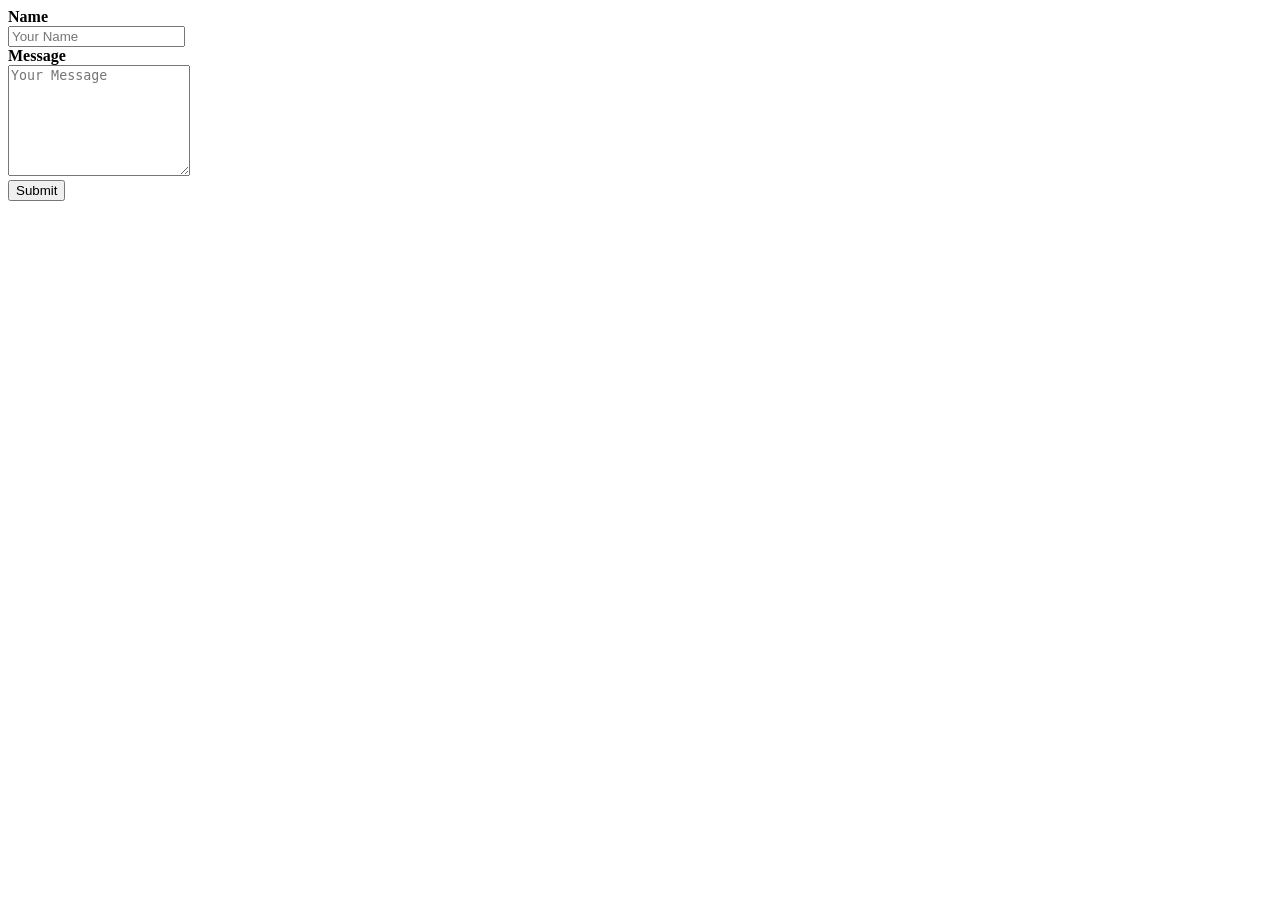
<file: page3.html>
<!DOCTYPE html>
<html lang="en-US"></html>
<head>
    <meta charset="UTF-8" />
    <meta http-equiv="X-UA-Compatible" content="ie=edge"/>
    <meta name="viewport" content="width=devide-width, inital-scale=1.0"/>
    <title>Contact</title>
</head>
<body>
    <form action=mailto:yeseniag9@hotmail.com method="POST">
        <label for="name"><strong>Name</strong></label>
        <br>
        <input type="text" id="name" placeholder="Your Name">
        <br>
        <label for="body"><strong>Message</strong></label>
        <br>
        <textarea id="body" placeholder="Your Message" rows="7"></textarea>
    </form>
    <button submitk="window.location.href='page3.html'">
        Submit
    </button>

</body>
</html>
</file>
